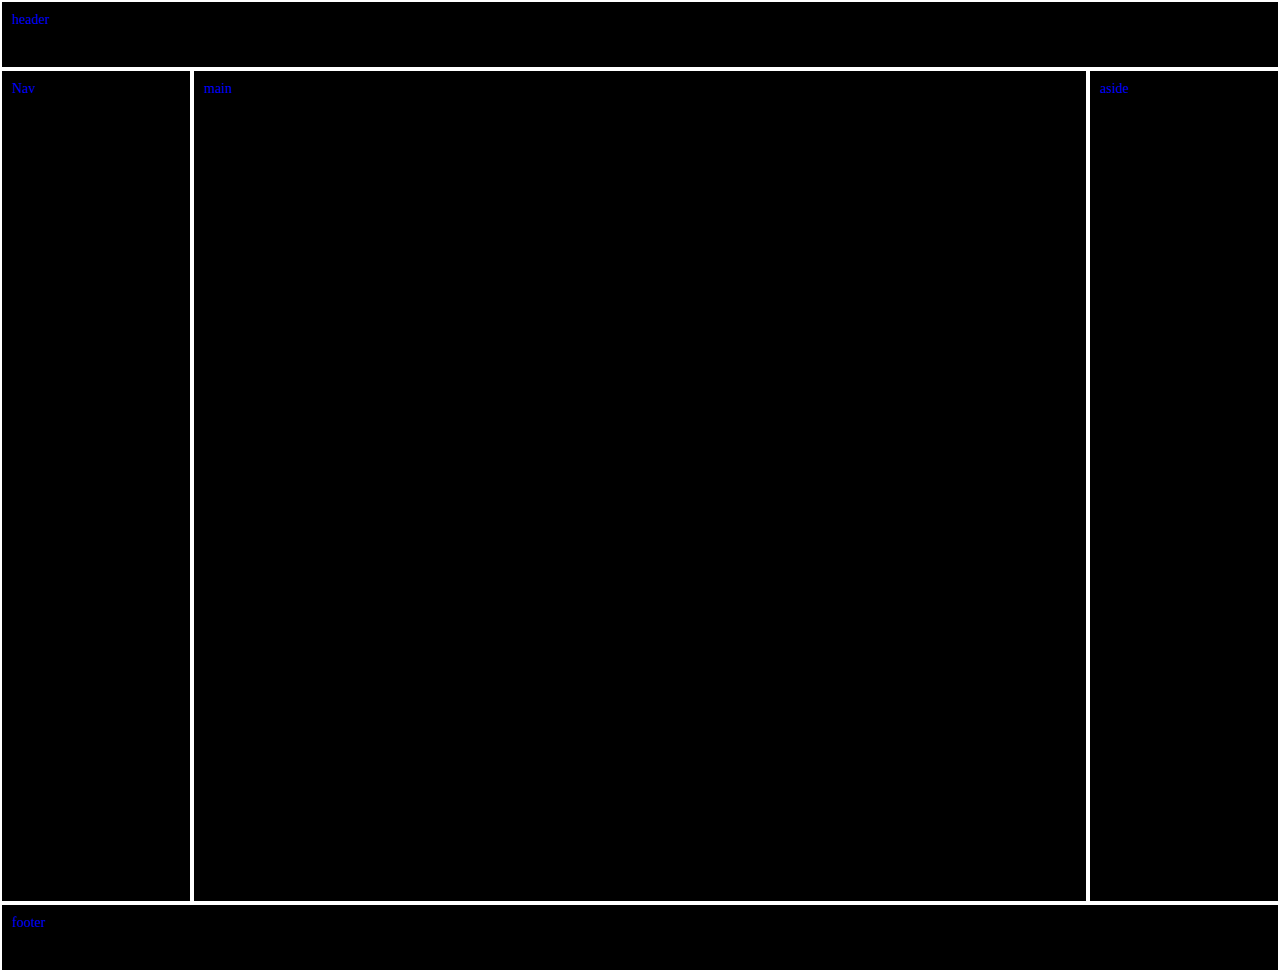
<file: in class activty/grid example/index.html>
<html lang="en">

<head>
    <meta charset="UTF-8">
    <meta name="viewport" content="width=device-width, initial-scale=1.0">
    <title>Grid</title>
    <link rel="stylesheet" href="css/grid.css">
</head>

<body>

    <div id="grid-container">
        <div id="grid-header">
            header
        </div>
        <div id="grid-nav">
            Nav
        </div>
        <div id="grid-main">
            main
        </div>
        <div id="grid-aside">
            aside
        </div>
        <div id="grid-footer">
            footer
        </div>
    </div>
</body>

</html>
</file>
<file: in class activty/grid example/css/grid.css>
body {
    margin: 0;
    padding: 0;
    height: 100vh;
  }
  #grid-container {
    display: grid;
    grid-template-columns: 15% 70% 15%;
    width: 100%;
    height: 100%;
  }
  #grid-container > div {
    background-color: black;
    border: 2px solid white;
  }
  
  #grid-header,
  #grid-footer {
    grid-column: 1/4;
    height: 5vh;
  }

  #grid-nav,
  #grid-main,
  #grid-aside {
    grid-row: 2/3;
    height: 90vh;
    color: aliceblue;
  }
  @media (max-width: 800px) {
    #grid-container > div {
        grid-column: 1/4;
    }
}

    #grid-header,
    #grid-nav,
    #grid-main,
    #grid-aside,
    #grid-footer {
        padding: 10px;
        font-size: 14px;
    }

@media screen and (max-width:480px) {

    #grid-container > *{
        grid-column: 1/4;
        grid-row: unset;
    }

    #grid-nav,#grid-aside  {
        height: 5vh;
    }}
    #grid-header,
    #grid-nav,
    #grid-main,
    #grid-aside,
    #grid-footer {
        padding: 10px;
        font-size: 14px;
        color: blue;
    }
</file>
